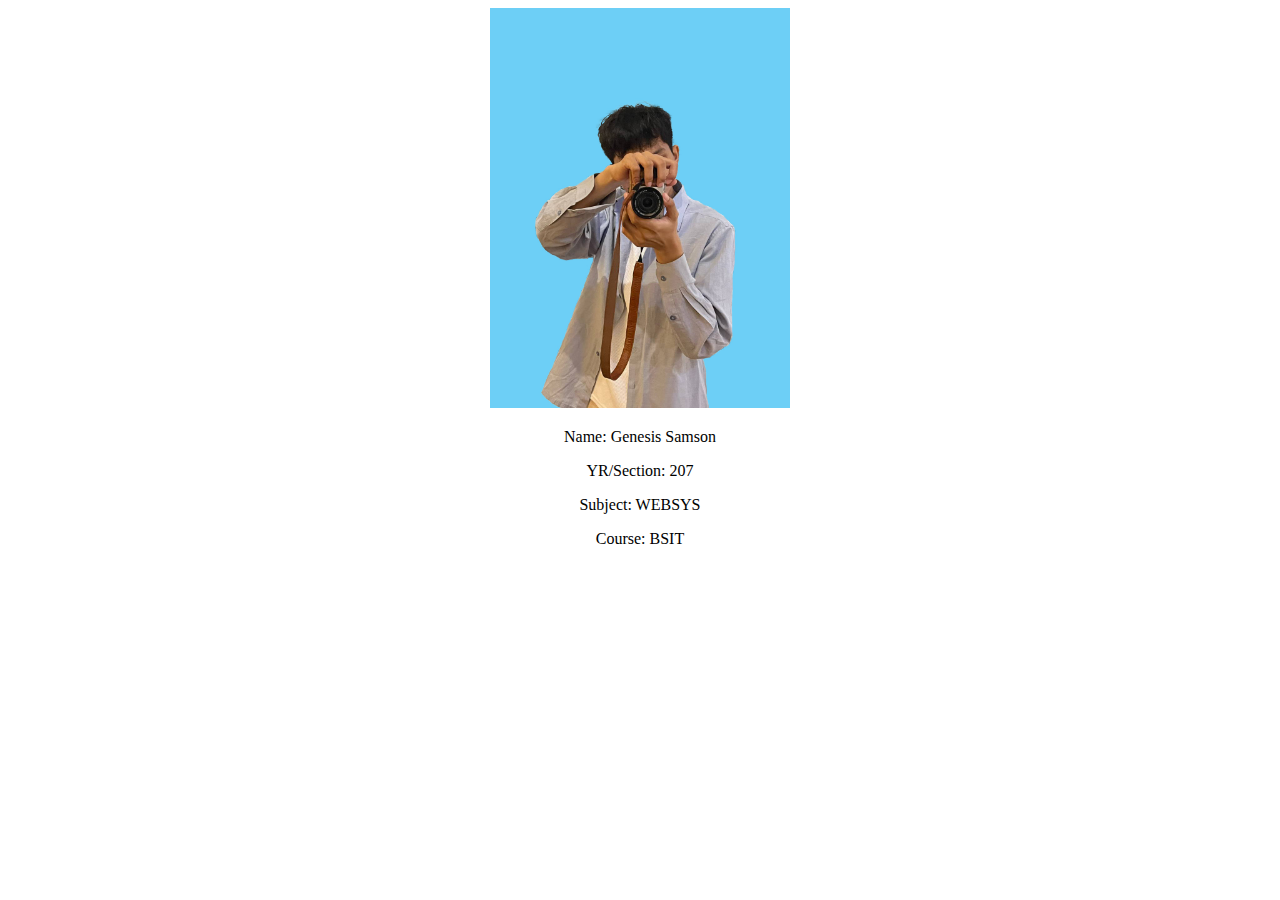
<file: index.html>
<!DOCTYPE html>
<html lang="en">
<head>
    <meta charset="UTF-8">
    <meta name="viewport" content="width=device-width, initial-scale=1.0">
    <link rel="stylesheet" href="style.css">
    <title>ME</title>
</head>
<body>
    <div class="container">

        <img src="picc.jpg" width="300">
        <p>Name: Genesis Samson</p>
        <p>YR/Section: 207</p>
        <p>Subject: WEBSYS</p>
        <p>Course: BSIT</p>

    </div>
</body>
</html>
</file>
<file: style.css>
.container {
    text-align: center;
}
.container img {
    width: 300;
}
</file>
